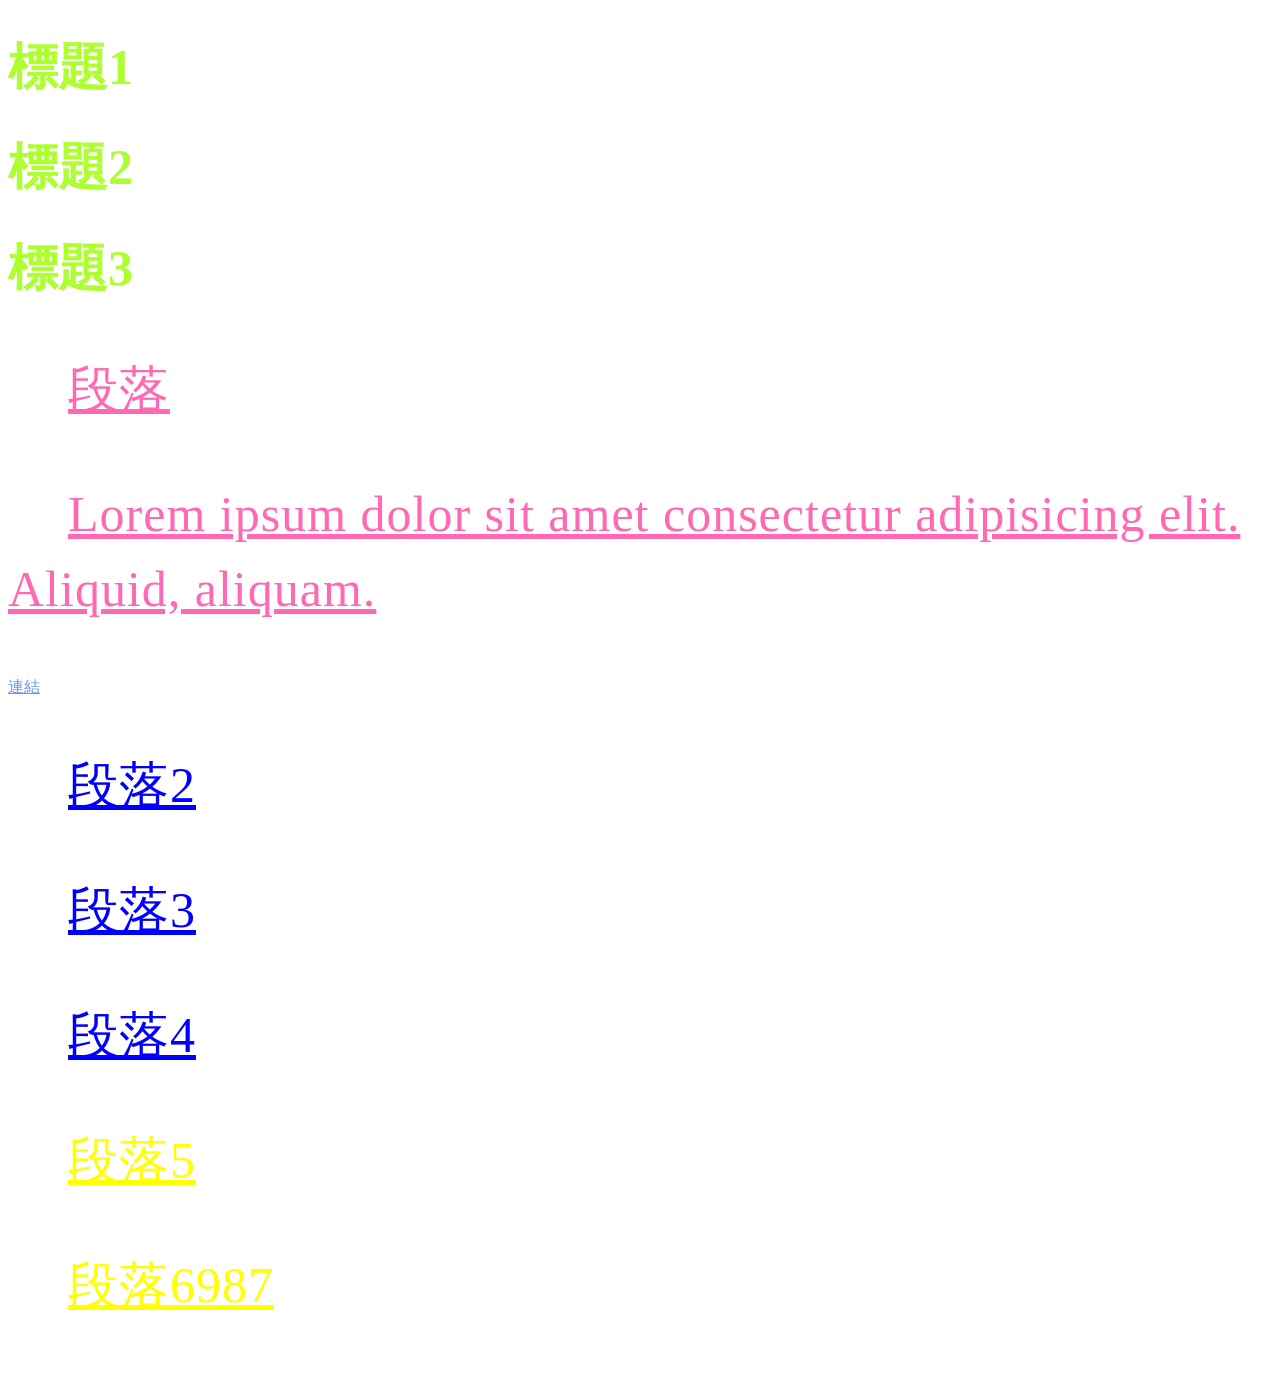
<file: index.html>
<!DOCTYPE html>
<html lang="en">

<head>
    <meta charset="UTF-8">
    <meta http-equiv="X-UA-Compatible" content="IE=edge">
    <meta name="viewport" content="width=device-width, initial-scale=1.0">
    <title>Document</title>
    <link rel="stylesheet" href="style.css">
</head>

<body>
    <h1>標題1</h1>
    <h1>標題2</h1>
    <h1>標題3</h1>
    <p>段落</p>
    <p>Lorem ipsum dolor sit amet consectetur adipisicing elit. Aliquid, aliquam.</p>
    <a href="*">連結</a>
    <p class="blue">段落2</p>
    <p class="blue">段落3</p>
    <p class="blue">段落4</p>
    <p class="yellow">段落5</p>
    <p class="yellow">段落6987</p>
</body>

</html>
</file>
<file: style.css>
h1{
    color:greenyellow;
    font-size:50px;
 }

 P{
   color:hotpink;
   font-size: 50px;
   line-height: 1.5;
   text-indent: 60px;
   text-decoration: underline;
   letter-spacing: 1px;
 }

a{
   color:cornflowerblue;
}
a:hover{
   color:red;
   font-size: 30px;

}
.blue{
   color:blue;
}

.yellow{
   color:yellow;
}
</file>
